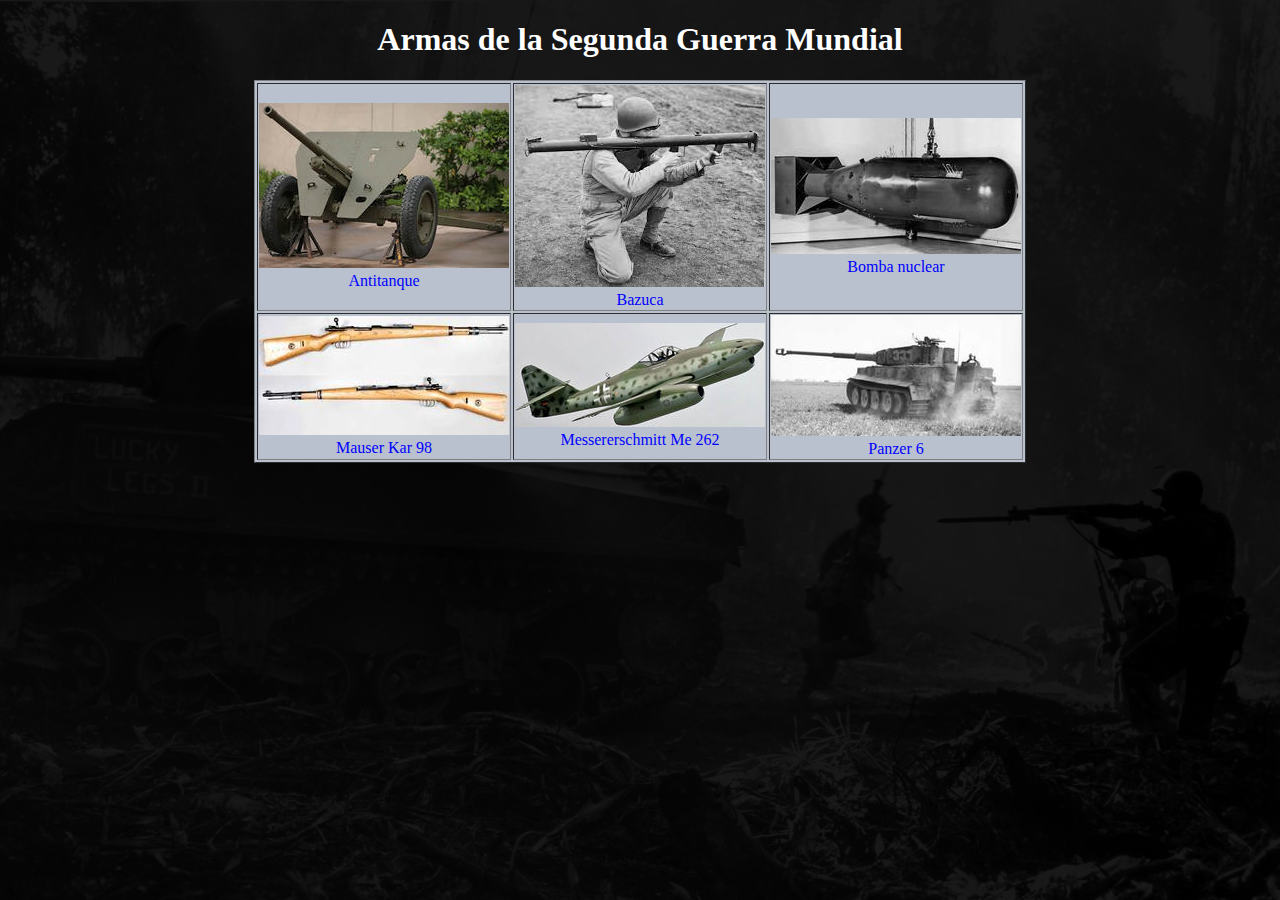
<file: index.html>
<!DOCTYPE html>
<html>

<head>
<meta charset = 'utf-8'>
<title> WWII </title>
<link rel='stylesheet' type='text/css' href='css/estilos.css'>
</head>

<h1 style = 'text-align:center; color:white; '> Armas de la Segunda Guerra Mundial </h1>

<body>


<!--Ahora crearemos una tabla-->
<table class= 'center' style = 'text-align:center;background-color:rgba(185, 193, 206,1);' border='1'>
	

	<tr>
	<td><a href = 'html/antitanque.html'><img src='figuras/antitanque.jpg'></a><figcaption style='text-align:center;color:blue;'>Antitanque</figcaption></td>
	<td><a href = 'html/bazuca.html'><img src='figuras/bazuca.jpeg'></a><figcaption style='text-align:center;color:blue;'>Bazuca</figcaption></td>
	<td><a href = 'html/bombanuclear.html'><img src='figuras/bombanuclear.jpg'></a><figcaption style='text-align:center;color:blue;'>Bomba nuclear</figcaption></td>
	</tr>

	<tr>
	<td><a href = 'html/fusilkar98.html'><img src='figuras/fusilkar98.jpg'></a><figcaption style='text-align:center;color:blue;'>Mauser Kar 98</figcaption></td>
	<td><a href = 'html/messereschmittme262.html'><img src='figuras/messereschmittme262.jpg'></a><figcaption style='text-align:center;color:blue;'>Messererschmitt Me 262 </figcaption></td>
	<td><a href = 'html/panzer6.html'><img src='figuras/panzer6.jpg'></a><figcaption style='text-align:center;color:blue;'>Panzer 6</figcaption></td>
	</tr>


</table>

</body>

</html>
</file>
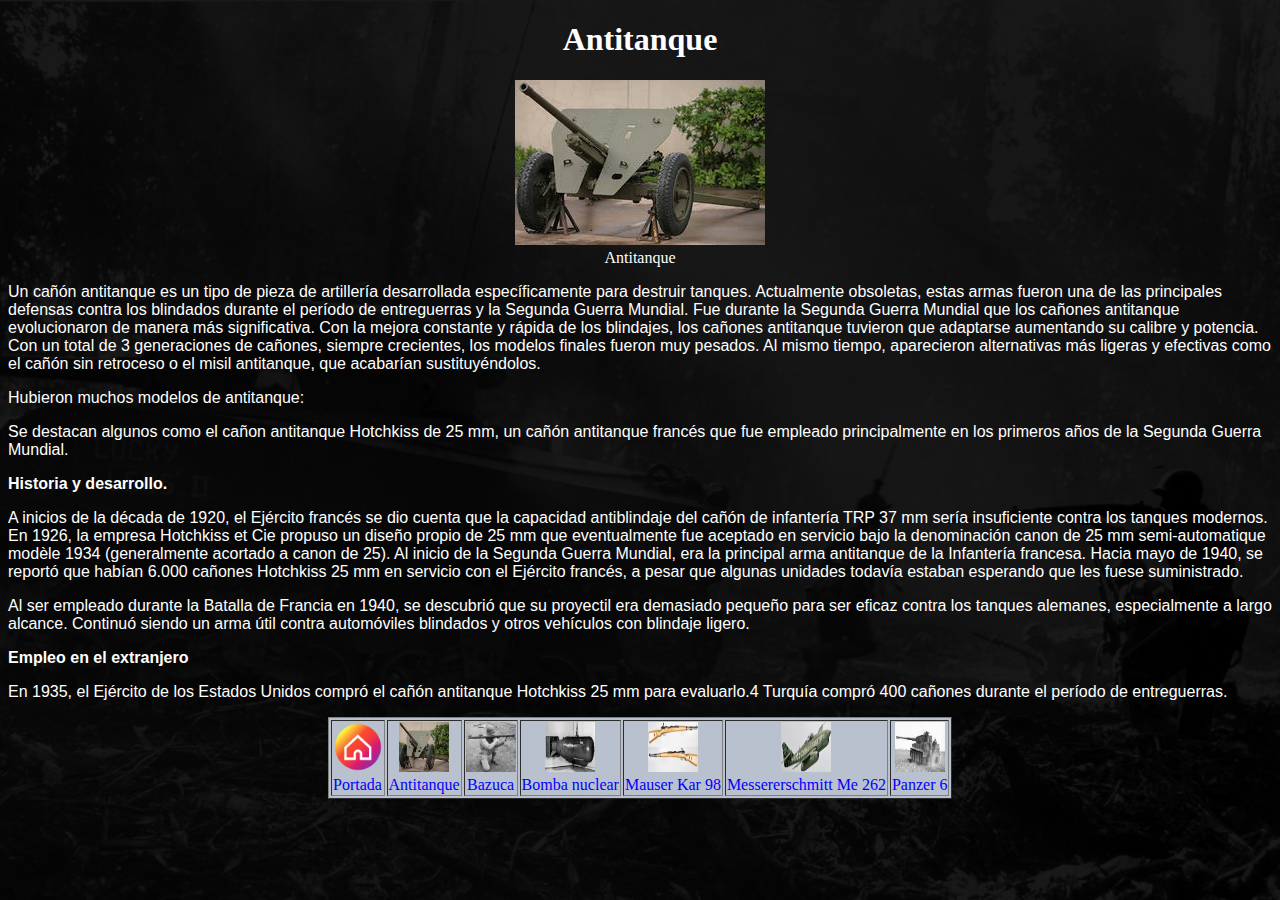
<file: html/antitanque.html>
<!DOCTYPE html>
<html>

<head>
<meta charset = 'utf-8'>
<title> Antitanque </title>
<link rel='stylesheet' type='text/css' href='../css/estilos.css'>
</head>

<h1 style = 'text-align:center;color:white;'> Antitanque </h1>

<center><img src= '../figuras/antitanque.jpg'><figcaption style = 'text-align:center; color:white;'>Antitanque</figcaption></center>

<body>

<p>Un cañón antitanque es un tipo de pieza de artillería desarrollada específicamente para destruir tanques. Actualmente obsoletas, estas armas fueron una de las principales defensas contra los blindados durante el período de entreguerras y la Segunda Guerra Mundial.
Fue durante la Segunda Guerra Mundial que los cañones antitanque evolucionaron de manera más significativa. Con la mejora constante y rápida de los blindajes, los cañones antitanque tuvieron que adaptarse aumentando su calibre y potencia.
Con un total de 3 generaciones de cañones, siempre crecientes, los modelos finales fueron muy pesados. Al mismo tiempo, aparecieron alternativas más ligeras y efectivas como el cañón sin retroceso o el misil antitanque, que acabarían sustituyéndolos.</p>



<p>Hubieron muchos modelos de antitanque: </p>

<p>Se destacan algunos como el cañon antitanque Hotchkiss de 25 mm, un cañón antitanque francés que fue empleado principalmente en los primeros años de la Segunda Guerra Mundial.


<p><b>Historia y desarrollo.</b></p>
<p>A inicios de la década de 1920, el Ejército francés se dio cuenta que la capacidad antiblindaje del cañón de infantería TRP 37 mm sería insuficiente contra los tanques modernos. En 1926, la empresa Hotchkiss et Cie propuso un diseño propio de 25 mm que eventualmente fue aceptado en servicio bajo la denominación canon de 25 mm semi-automatique modèle 1934 (generalmente acortado a canon de 25). Al inicio de la Segunda Guerra Mundial, era la principal arma antitanque de la Infantería francesa. Hacia mayo de 1940, se reportó que habían 6.000 cañones Hotchkiss 25 mm en servicio con el Ejército francés, a pesar que algunas unidades todavía estaban esperando que les fuese suministrado.</p>

<p>Al ser empleado durante la Batalla de Francia en 1940, se descubrió que su proyectil era demasiado pequeño para ser eficaz contra los tanques alemanes, especialmente a largo alcance. Continuó siendo un arma útil contra automóviles blindados y otros vehículos con blindaje ligero.</p>



<p><b>Empleo en el extranjero</b></p>
<p>En 1935, el Ejército de los Estados Unidos compró el cañón antitanque Hotchkiss 25 mm para evaluarlo.4​ Turquía compró 400 cañones durante el período de entreguerras.</p>











<table class = 'center'
style = 'text-align:center;background-color:rgba(185, 193, 206,1);' border='1'>

<tr>

<td><a href ='../index.html'><img src='../figuras/inicio.png' width='50' height='50'></a>
<figcaption  style = 'text-align:center;color:blue;'>Portada</figcaption></td>

<td><a href ='antitanque.html'><img src='../figuras/antitanque.jpg' width='50' height='50'></a>
<figcaption  style = 'text-align:center;color:blue;'>Antitanque</figcaption></td>

<td><a href ='bazuca.html'><img src='../figuras/bazuca.jpeg' width='50' height='50'></a>
<figcaption  style = 'text-align:center;color:blue;'>Bazuca</figcaption></td>

<td><a href ='bombanuclear.html'><img src='../figuras/bombanuclear.jpg' width='50' height='50'></a>
<figcaption  style = 'text-align:center;color:blue;'>Bomba nuclear</figcaption></td>

<td><a href ='fusilkar98.html'><img src='../figuras/fusilkar98.jpg' width='50' height='50'></a>
<figcaption  style = 'text-align:center;color:blue;'>Mauser Kar 98</figcaption></td>


<td><a href ='messereschmittme262.html'><img src='../figuras/messereschmittme262.jpg' width='50' height='50'></a>
<figcaption  style = 'text-align:center;color:blue;'>Messererschmitt Me 262</figcaption></td>


<td><a href ='panzer6.html'><img src='../figuras/panzer6.jpg' width='50' height='50'></a>
<figcaption  style = 'text-align:center;color:blue;'>Panzer 6</figcaption></td>

</tr>

</table>

</body>


</html>
</file>
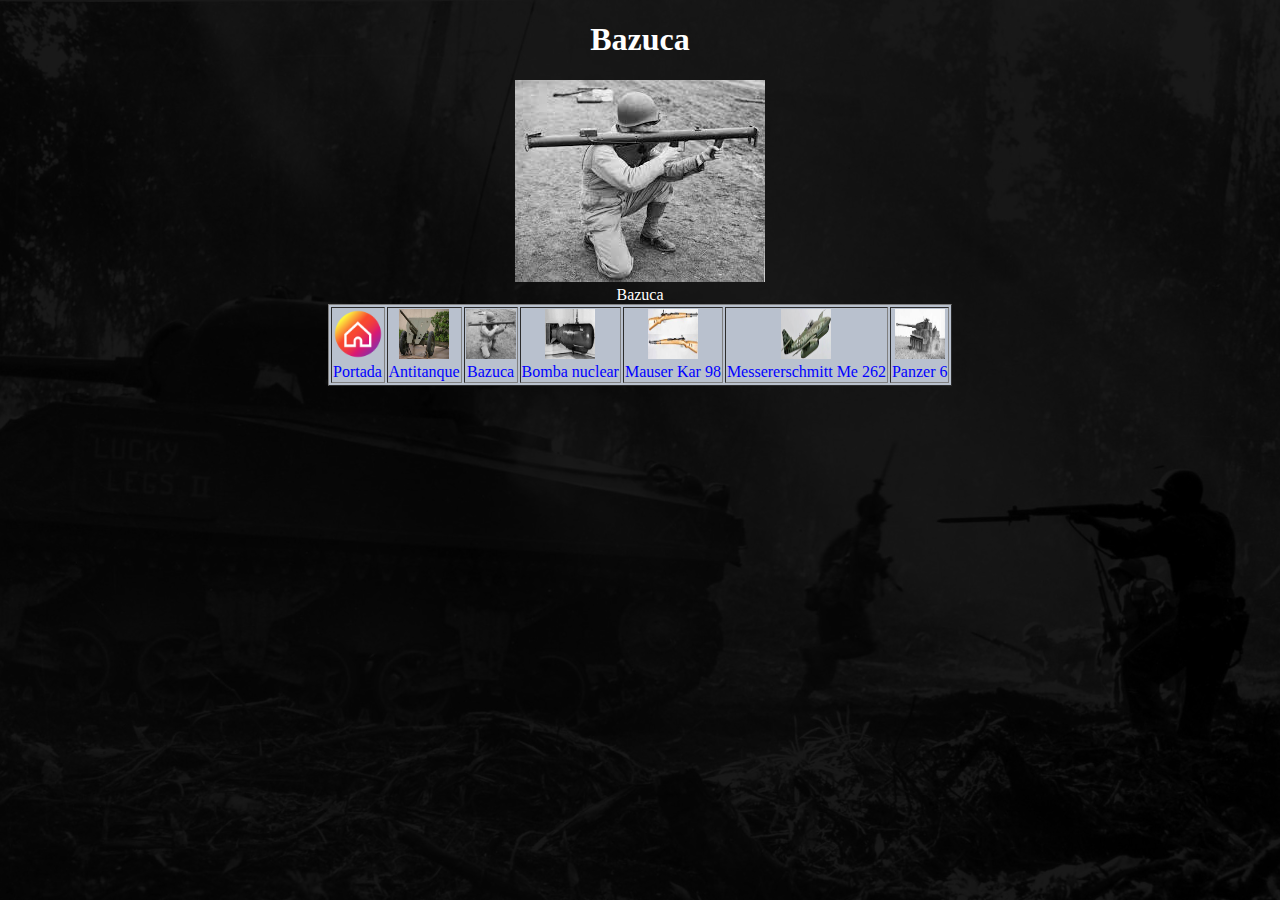
<file: html/bazuca.html>
<!DOCTYPE html>
<html>

<head>
<meta charset = 'utf-8'>
<title> Bazuca </title>
<link rel='stylesheet' type='text/css' href='../css/estilos.css'>
</head>

<h1 style = 'text-align:center;color:white;'> Bazuca </h1>

<center><img src= '../figuras/bazuca.jpeg'><figcaption style = 'text-align:center; color:white;'>Bazuca</figcaption></center>

<body>






<table class = 'center'
style = 'text-align:center;background-color:rgba(185, 193, 206,1);' border='1'>

<tr>

<td><a href ='../index.html'><img src='../figuras/inicio.png' width='50' height='50'></a>
<figcaption  style = 'text-align:center;color:blue;'>Portada</figcaption></td>

<td><a href ='antitanque.html'><img src='../figuras/antitanque.jpg' width='50' height='50'></a>
<figcaption  style = 'text-align:center;color:blue;'>Antitanque</figcaption></td>

<td><a href ='bazuca.html'><img src='../figuras/bazuca.jpeg' width='50' height='50'></a>
<figcaption  style = 'text-align:center;color:blue;'>Bazuca</figcaption></td>

<td><a href ='bombanuclear.html'><img src='../figuras/bombanuclear.jpg' width='50' height='50'></a>
<figcaption  style = 'text-align:center;color:blue;'>Bomba nuclear</figcaption></td>

<td><a href ='fusilkar98.html'><img src='../figuras/fusilkar98.jpg' width='50' height='50'></a>
<figcaption  style = 'text-align:center;color:blue;'>Mauser Kar 98</figcaption></td>


<td><a href ='messereschmittme262.html'><img src='../figuras/messereschmittme262.jpg' width='50' height='50'></a>
<figcaption  style = 'text-align:center;color:blue;'>Messererschmitt Me 262</figcaption></td>


<td><a href ='panzer6.html'><img src='../figuras/panzer6.jpg' width='50' height='50'></a>
<figcaption  style = 'text-align:center;color:blue;'>Panzer 6</figcaption></td>

</tr>

</table>

</body>

</html>
</file>
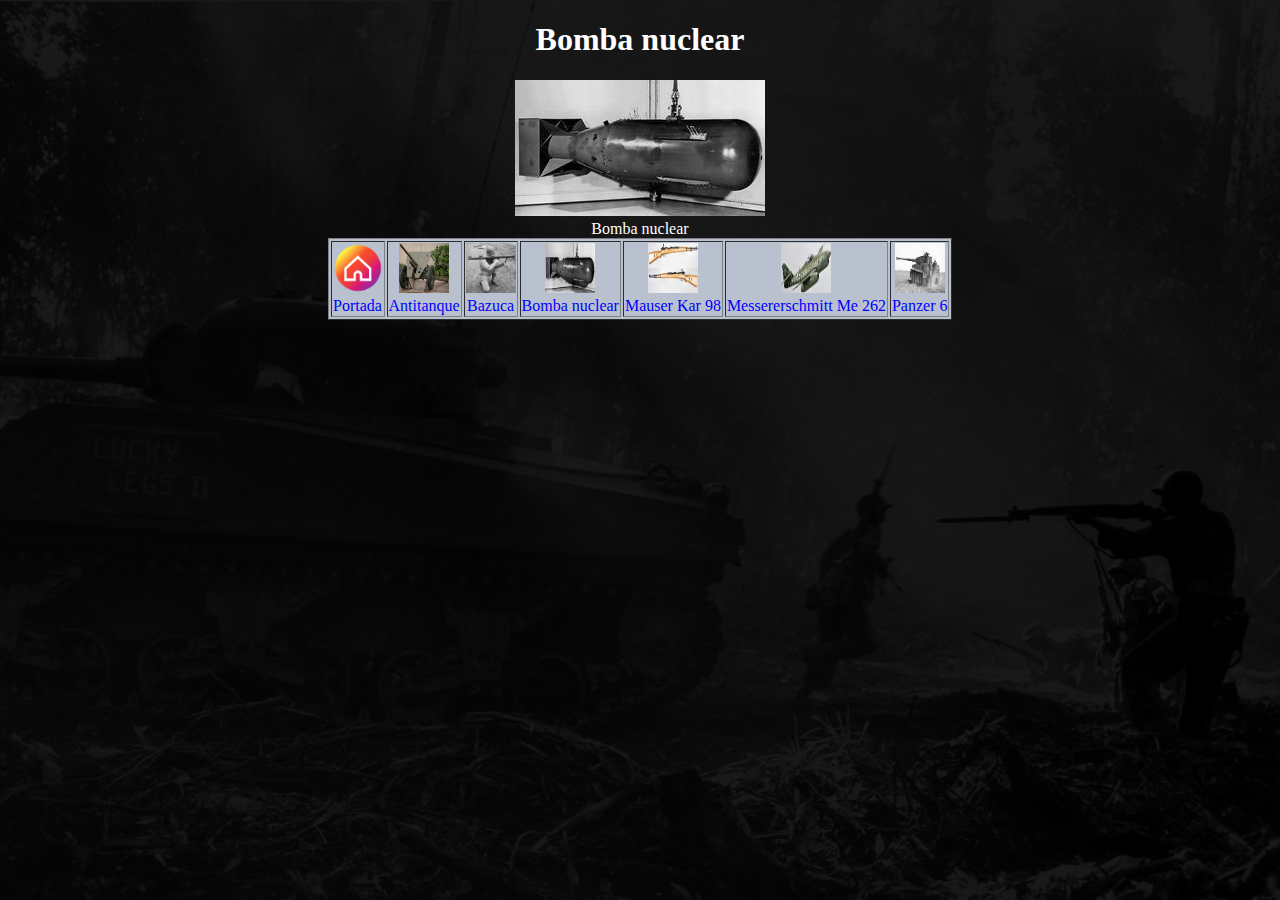
<file: html/bombanuclear.html>
<!DOCTYPE html>
<html>

<head>
<meta charset = 'utf-8'>
<title> Bomba nuclear </title>
<link rel='stylesheet' type='text/css' href='../css/estilos.css'>
</head>

<h1 style = 'text-align:center;color:white;'> Bomba nuclear </h1>

<center><img src= '../figuras/bombanuclear.jpg'><figcaption style = 'text-align:center; color:white;'>Bomba nuclear</figcaption></center>

<body>





<table class = 'center'
style = 'text-align:center;background-color:rgba(185, 193, 206,1);' border='1'>

<tr>

<td><a href ='../index.html'><img src='../figuras/inicio.png' width='50' height='50'></a>
<figcaption  style = 'text-align:center;color:blue;'>Portada</figcaption></td>

<td><a href ='antitanque.html'><img src='../figuras/antitanque.jpg' width='50' height='50'></a>
<figcaption  style = 'text-align:center;color:blue;'>Antitanque</figcaption></td>

<td><a href ='bazuca.html'><img src='../figuras/bazuca.jpeg' width='50' height='50'></a>
<figcaption  style = 'text-align:center;color:blue;'>Bazuca</figcaption></td>

<td><a href ='bombanuclear.html'><img src='../figuras/bombanuclear.jpg' width='50' height='50'></a>
<figcaption  style = 'text-align:center;color:blue;'>Bomba nuclear</figcaption></td>

<td><a href ='fusilkar98.html'><img src='../figuras/fusilkar98.jpg' width='50' height='50'></a>
<figcaption  style = 'text-align:center;color:blue;'>Mauser Kar 98</figcaption></td>


<td><a href ='messereschmittme262.html'><img src='../figuras/messereschmittme262.jpg' width='50' height='50'></a>
<figcaption  style = 'text-align:center;color:blue;'>Messererschmitt Me 262</figcaption></td>


<td><a href ='panzer6.html'><img src='../figuras/panzer6.jpg' width='50' height='50'></a>
<figcaption  style = 'text-align:center;color:blue;'>Panzer 6</figcaption></td>

</tr>

</table>



</body>

</html>
</file>
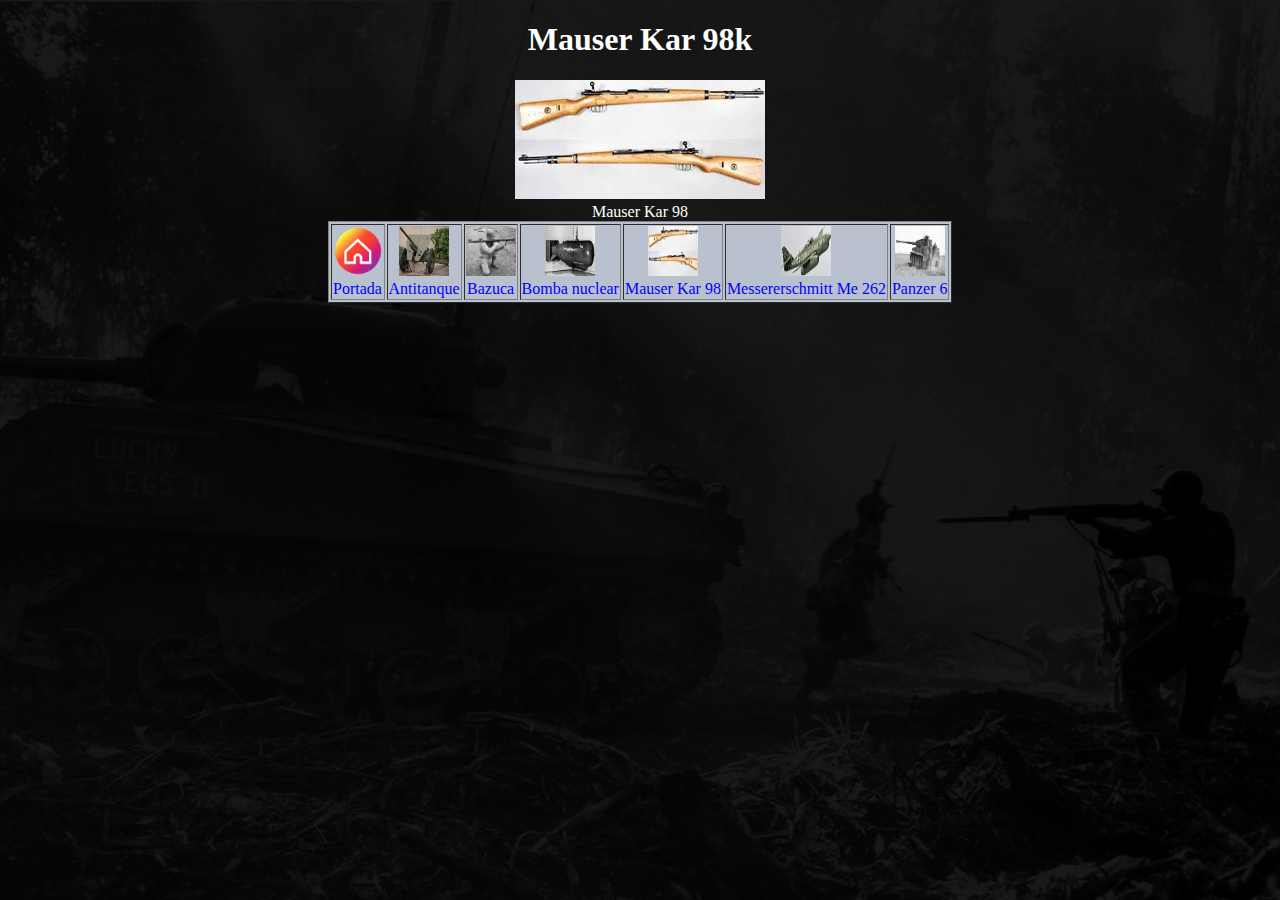
<file: html/fusilkar98.html>
<!DOCTYPE html>
<html>

<head>
<meta charset = 'utf-8'>
<title> Mauser Kar 98 </title>
<link rel='stylesheet' type='text/css' href='../css/estilos.css'>
</head>

<h1 style = 'text-align:center;color:white;'> Mauser Kar 98k </h1>

<center><img src= '../figuras/fusilkar98.jpg'><figcaption style = 'text-align:center; color:white;'>Mauser Kar 98</figcaption></center>

<body>







<table class = 'center'
style = 'text-align:center;background-color:rgba(185, 193, 206,1);' border='1'>

<tr>

<td><a href ='../index.html'><img src='../figuras/inicio.png' width='50' height='50'></a>
<figcaption  style = 'text-align:center;color:blue;'>Portada</figcaption></td>

<td><a href ='antitanque.html'><img src='../figuras/antitanque.jpg' width='50' height='50'></a>
<figcaption  style = 'text-align:center;color:blue;'>Antitanque</figcaption></td>

<td><a href ='bazuca.html'><img src='../figuras/bazuca.jpeg' width='50' height='50'></a>
<figcaption  style = 'text-align:center;color:blue;'>Bazuca</figcaption></td>

<td><a href ='bombanuclear.html'><img src='../figuras/bombanuclear.jpg' width='50' height='50'></a>
<figcaption  style = 'text-align:center;color:blue;'>Bomba nuclear</figcaption></td>

<td><a href ='fusilkar98.html'><img src='../figuras/fusilkar98.jpg' width='50' height='50'></a>
<figcaption  style = 'text-align:center;color:blue;'>Mauser Kar 98</figcaption></td>


<td><a href ='messereschmittme262.html'><img src='../figuras/messereschmittme262.jpg' width='50' height='50'></a>
<figcaption  style = 'text-align:center;color:blue;'>Messererschmitt Me 262</figcaption></td>


<td><a href ='panzer6.html'><img src='../figuras/panzer6.jpg' width='50' height='50'></a>
<figcaption  style = 'text-align:center;color:blue;'>Panzer 6</figcaption></td>

</tr>

</table>


</body>

</html>
</file>
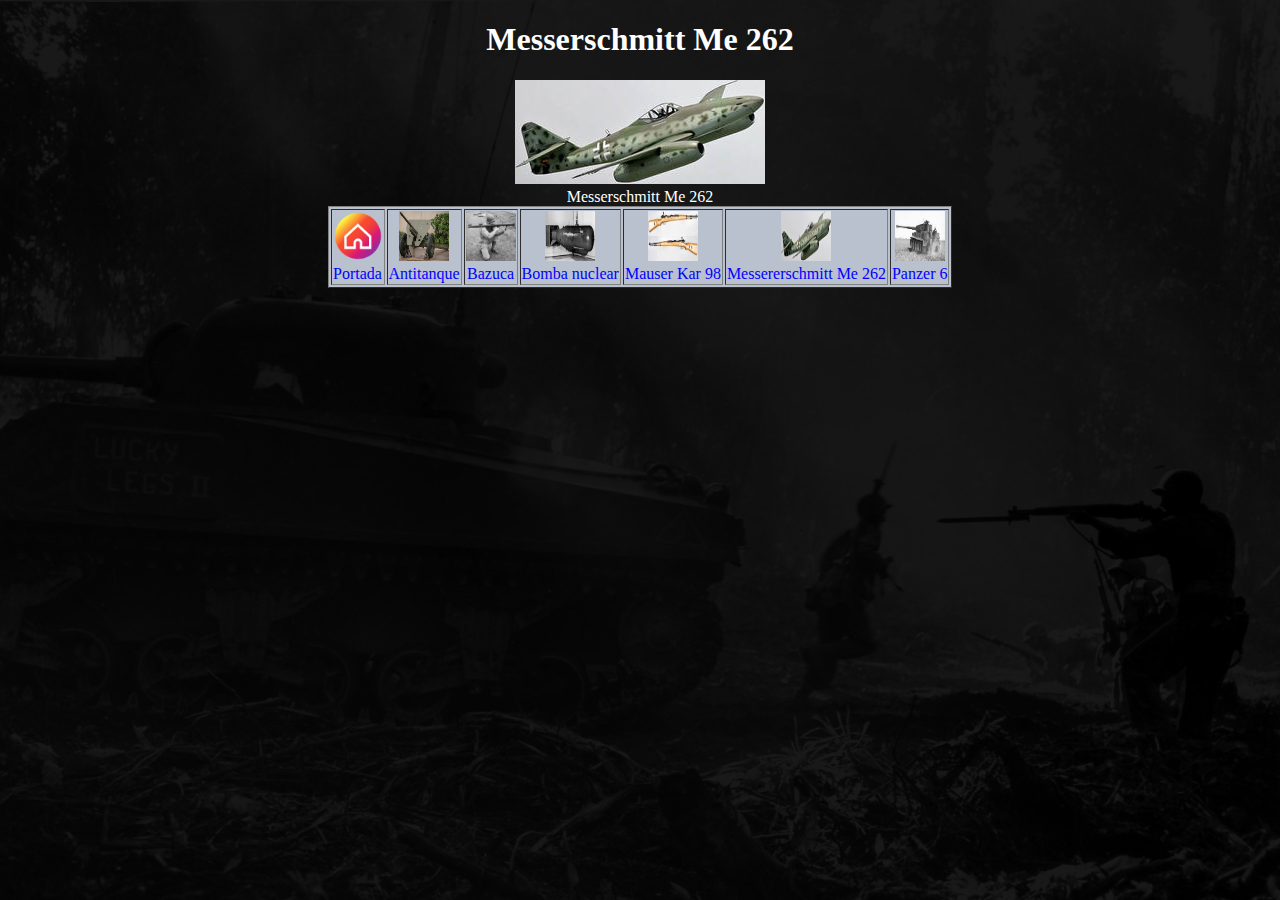
<file: html/messereschmittme262.html>
<!DOCTYPE html>
<html>

<head>
<meta charset = 'utf-8'>
<title> Messerschmitt Me 262 </title>
<link rel='stylesheet' type='text/css' href='../css/estilos.css'>
</head>

<h1 style = 'text-align:center;color:white;'> Messerschmitt Me 262 </h1>

<center><img src= '../figuras/messereschmittme262.jpg'><figcaption style = 'text-align:center; color:white;'>Messerschmitt Me 262</figcaption></center>

<body>







<table class = 'center'
style = 'text-align:center;background-color:rgba(185, 193, 206,1);' border='1'>

<tr>

<td><a href ='../index.html'><img src='../figuras/inicio.png' width='50' height='50'></a>
<figcaption  style = 'text-align:center;color:blue;'>Portada</figcaption></td>

<td><a href ='antitanque.html'><img src='../figuras/antitanque.jpg' width='50' height='50'></a>
<figcaption  style = 'text-align:center;color:blue;'>Antitanque</figcaption></td>

<td><a href ='bazuca.html'><img src='../figuras/bazuca.jpeg' width='50' height='50'></a>
<figcaption  style = 'text-align:center;color:blue;'>Bazuca</figcaption></td>

<td><a href ='bombanuclear.html'><img src='../figuras/bombanuclear.jpg' width='50' height='50'></a>
<figcaption  style = 'text-align:center;color:blue;'>Bomba nuclear</figcaption></td>

<td><a href ='fusilkar98.html'><img src='../figuras/fusilkar98.jpg' width='50' height='50'></a>
<figcaption  style = 'text-align:center;color:blue;'>Mauser Kar 98</figcaption></td>


<td><a href ='messereschmittme262.html'><img src='../figuras/messereschmittme262.jpg' width='50' height='50'></a>
<figcaption  style = 'text-align:center;color:blue;'>Messererschmitt Me 262</figcaption></td>


<td><a href ='panzer6.html'><img src='../figuras/panzer6.jpg' width='50' height='50'></a>
<figcaption  style = 'text-align:center;color:blue;'>Panzer 6</figcaption></td>

</tr>

</table>



</body>

</html>
</file>
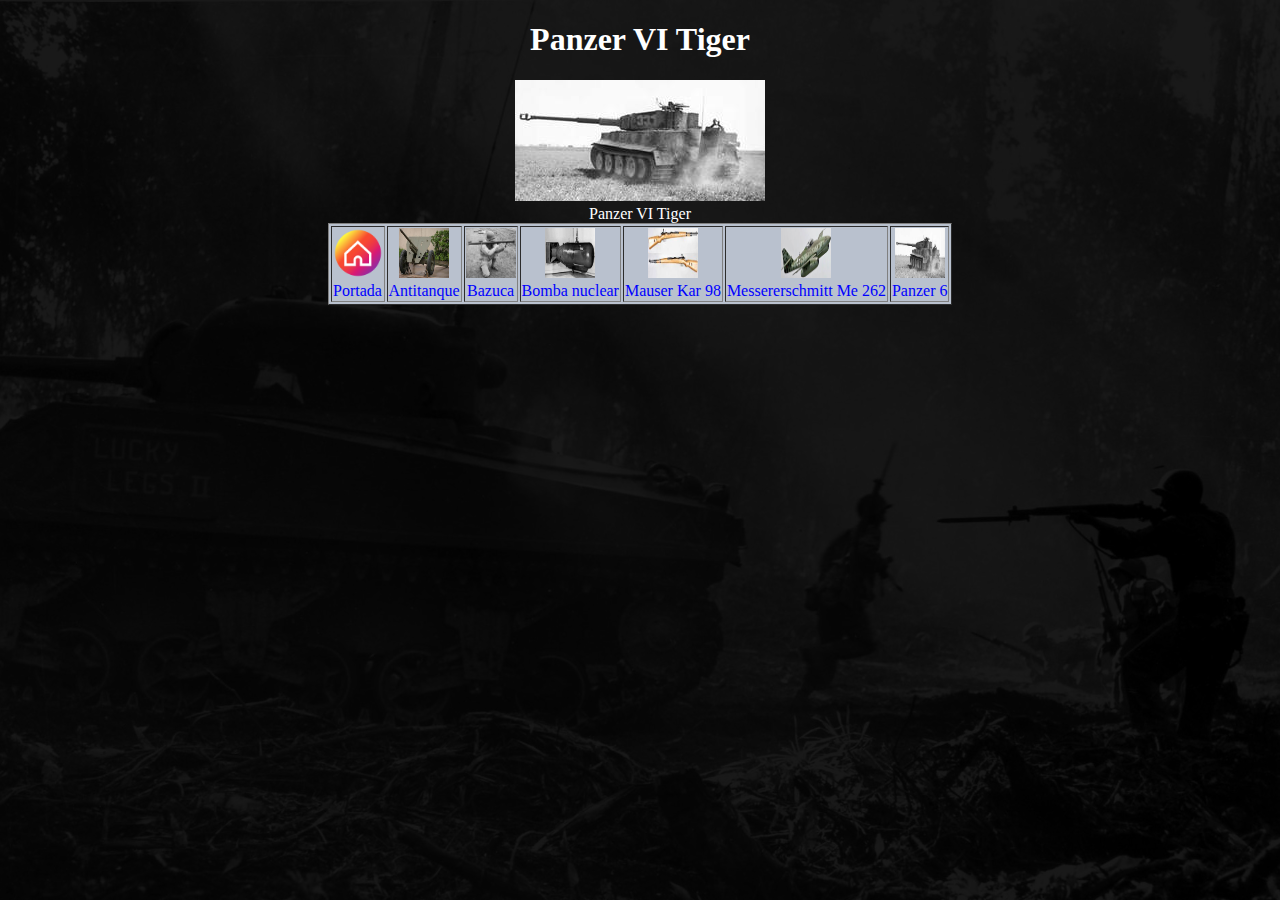
<file: html/panzer6.html>
<!DOCTYPE html>
<html>

<head>
<meta charset = 'utf-8'>
<title> Panzer VI Tiger </title>
<link rel='stylesheet' type='text/css' href='../css/estilos.css'>
</head>

<h1 style = 'text-align:center;color:white;'> Panzer VI Tiger </h1>

<center><img src= '../figuras/panzer6.jpg'><figcaption style = 'text-align:center; color:white;'>Panzer VI Tiger</figcaption></center>

<body>









<table class = 'center'
style = 'text-align:center;background-color:rgba(185, 193, 206,1);' border='1'>

<tr>

<td><a href ='../index.html'><img src='../figuras/inicio.png' width='50' height='50'></a>
<figcaption  style = 'text-align:center;color:blue;'>Portada</figcaption></td>

<td><a href ='antitanque.html'><img src='../figuras/antitanque.jpg' width='50' height='50'></a>
<figcaption  style = 'text-align:center;color:blue;'>Antitanque</figcaption></td>

<td><a href ='bazuca.html'><img src='../figuras/bazuca.jpeg' width='50' height='50'></a>
<figcaption  style = 'text-align:center;color:blue;'>Bazuca</figcaption></td>

<td><a href ='bombanuclear.html'><img src='../figuras/bombanuclear.jpg' width='50' height='50'></a>
<figcaption  style = 'text-align:center;color:blue;'>Bomba nuclear</figcaption></td>

<td><a href ='fusilkar98.html'><img src='../figuras/fusilkar98.jpg' width='50' height='50'></a>
<figcaption  style = 'text-align:center;color:blue;'>Mauser Kar 98</figcaption></td>


<td><a href ='messereschmittme262.html'><img src='../figuras/messereschmittme262.jpg' width='50' height='50'></a>
<figcaption  style = 'text-align:center;color:blue;'>Messererschmitt Me 262</figcaption></td>


<td><a href ='panzer6.html'><img src='../figuras/panzer6.jpg' width='50' height='50'></a>
<figcaption  style = 'text-align:center;color:blue;'>Panzer 6</figcaption></td>

</tr>

</table>




</body>

</html>
</file>
<file: css/estilos.css>
/* Hacemos que el 'body' tenga una imagen de fondo*/

body{
background-size:cover; /*Que la imagen ocupe toda la página*/
/*Añadimos transparencia a la imagen de fondo*/
background-image: linear-gradient(to bottom, rgba(0,0,0,0.9)
0%, rgba(0,0,0,0.9) 100%), url(../figuras/fondo.jpg); 
}

/*Definimos la clase 'center' para las tablas*/

table.center {
margin-left:auto;
margin-right:auto;
}

/*Establecemos el formato para h3, h4 y p*/

h3 {color:green;} 
h4 {color:blue;}
p {color :white; font-size:12pt; font-family: "Verdana", sans-serif;}
</file>
